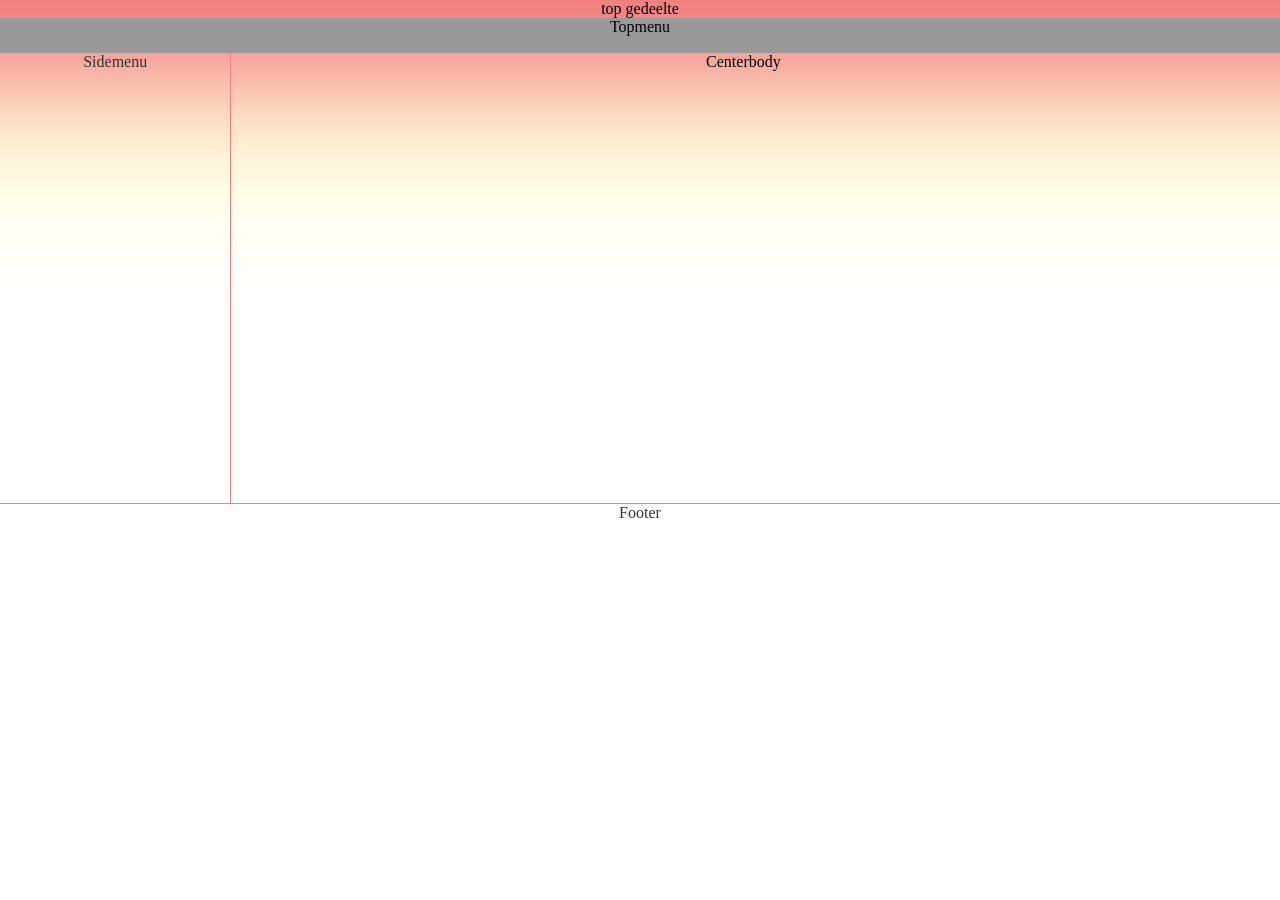
<file: admin/index.html>
<!DOCTYPE html PUBLIC "-//W3C//DTD XHTML 1.0 Transitional//EN" "http://www.w3.org/TR/xhtml1/DTD/xhtml1-transitional.dtd">
<html xmlns="http://www.w3.org/1999/xhtml">
<head>

	<meta http-equiv="content-type" content="text/html; charset=UTF-8" />
	<meta http-equiv="content-style-type" content="text/css" />
	<meta http-equiv="content-language" content="nl-nl" />
	<meta http-equiv="imagetoolbar" content="no" />
	<meta name="resource-type" content="document" />
	<meta name="distribution" content="global" />
	<meta name="copyright" content="2008 Divigo Stables" />
	<meta name="keywords" content="" />

	<link rel="stylesheet" type="text/css" href='style/common.css'/>


<title>Basis pagina</title>


</head>

<body>
	<div class="container">
    	<div class="top">
			top gedeelte
        </div>
        <div class="topmenu">
        	Topmenu
    </div>
        <div class="overall_body">
        	<div class="sidemenu">
            	Sidemenu
            </div>
            <div class="center_body">
            	Centerbody
            </div>
        </div>
        <div class="footer">
			Footer
        </div>
	</div>
</body>
</html>
</file>
<file: admin/style/common.css>
@charset "utf-8";
/* CSS Document */

html, body {
	text-align			:		center;
	height				:		100%;
	margin				:		0px;
	padding				:		0px;
	background-image	:	url(../images/bg_textfield.gif);
	background-repeat	:	repeat-x;
}

div.container{
	width				:		100%;
	margin				:		0px auto;
	padding				:		0px;
	/*border			:		1px solid red;*/
	float				:		none;
	overflow			:		auto;
}



div.topmenu{
	width				:		100%;
	height				:		35px;
	margin				:		0 0 0 0;
	background-color	:		#999999;
	float				:		left;
}

div.sidemenu{
	width				:		18%;
	height				:		auto;
	min-height			:		450px;
	margin				:		0 0 0 0;
	float				:		left;
	border-right		:		#f08080 1px solid;
	color				:		#333333;
}


div.center_body{
	width				:		80%;
	height				:		auto;
	min-height			:		450px;
	margin				:		0 0 0 0;
	float				:		left;
}

div.footer{
	width				:		100%;
	height				:		40px;
	margin				:		0 0 0 0;
	float				:		left;
	border-top			:		#f08080 1px solid;
	color				:		#333333;
}
</file>
